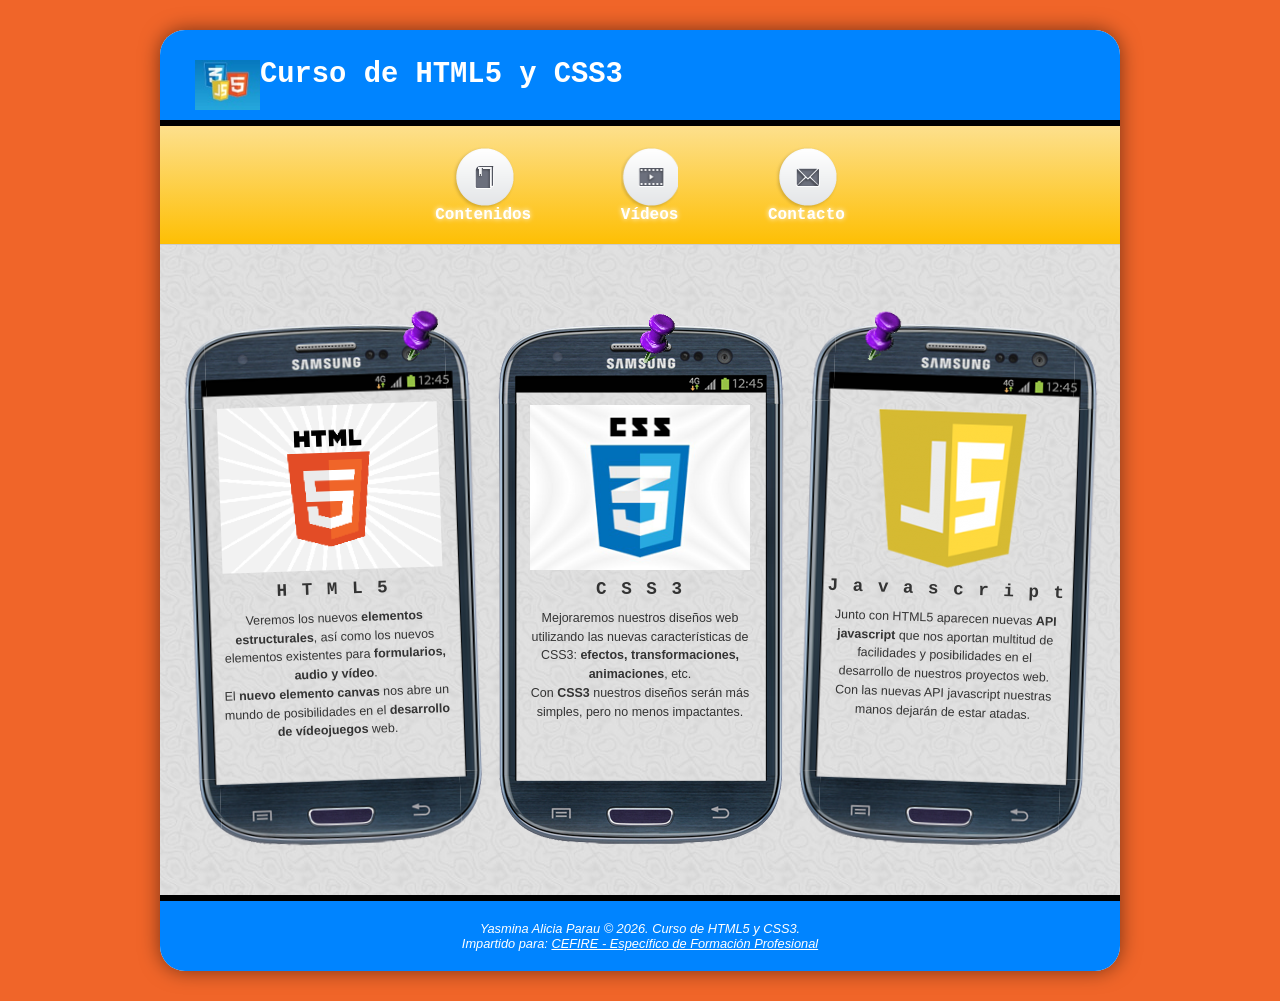
<file: index.html>
<!DOCTYPE html>
<html lang="es">
<head>
    <meta charset="UTF-8">
    <meta name="viewport" content="width=device-width, initial-scale=1.0">
    <title>Curso de HTML5 y CSS3 - Yasmina Alicia Parau</title>
    <link rel="stylesheet" href="recursos/CSS/style.css">
</head>
<body>
    <div id="page">
        <header>
            <h1><img src="imagenes/3referencia.png" alt="Logo HTML5 CSS3 JS" />Curso de HTML5 y CSS3</h1>
        </header>

        <nav>
            <ul>
                <li id="contenidos"><a href="#">Contenidos</a></li>
                <li id="videos">
                    <a href="videos.html">Vídeos</a>
                    <ul>
                        <li><a href="videos.html">Vídeo 1</a></li>
                        <li><a href="videos.html">Vídeo 2</a></li>
                        <li><a href="videos.html">Vídeo 3</a></li>
                    </ul>
                </li>
                <li id="contacto"><a href="contactos.html">Contacto</a></li>
            </ul>
        </nav>

        <div id="content">

            <div class="article article-first">
                <div class="article_header">
                    <div class="chincheta"></div>
                    <img src="imagenes/imagen/html5.png" alt="HTML5" />
                </div>
                <h2>H T M L 5</h2>
                <p>Veremos los nuevos <strong>elementos estructurales</strong>, así como los nuevos elementos existentes para <strong>formularios, audio y vídeo</strong>.<br>El <strong>nuevo elemento canvas</strong> nos abre un mundo de posibilidades en el <strong>desarrollo de vídeojuegos</strong> web.</p>
            </div>

            <div class="article article-second">
                <div class="article_header">
                    <div class="chincheta"></div>
                    <img src="imagenes/imagen/CSS3.png" alt="CSS3" />
                </div>
                <h2>C S S 3</h2>
                <p>Mejoraremos nuestros diseños web utilizando las nuevas características de CSS3: <strong>efectos, transformaciones, animaciones</strong>, etc.<br>Con <strong>CSS3</strong> nuestros diseños serán más simples, pero no menos impactantes.</p>
            </div>

            <div class="article article-third">
                <div class="article_header">
                    <div class="chincheta"></div>
                    <img src="imagenes/imagen/javascript.png" alt="Javascript" />
                </div>
                <h2>J a v a s c r i p t</h2>
                <p>Junto con HTML5 aparecen nuevas <strong>API javascript</strong> que nos aportan multitud de facilidades y posibilidades en el desarrollo de nuestros proyectos web.<br>Con las nuevas API javascript nuestras manos dejarán de estar atadas.</p>
            </div>

        </div>

        <footer id="footer">
            <p>
                Yasmina Alicia Parau &copy; 2026. Curso de HTML5 y CSS3.<br />
                Impartido para: <a href="#">CEFIRE - Específico de Formación Profesional</a>
            </p>
        </footer>

    </div>
</body>
</html>
</file>
<file: recursos/CSS/style.css>
* {
    margin: 0;
    padding: 0;
    box-sizing: border-box;
}

body {
    background-color: #f06529;
    font-family: Arial, sans-serif;
    padding: 30px 0;
}

#page {
    width: 960px;
    margin: 0 auto;
    background-color: white;
    box-shadow: 0 0 20px rgba(0,0,0,0.5);
    border-radius: 25px;
    overflow: hidden;
}

header {
    background-color: rgb(0, 132, 255);
    color: white;
    border-bottom: 6px solid black;
    padding: 15px 20px;
}

header h1 {
    font-family: Courier, monospace;
    font-size: 1.8em;
    position: relative;
    padding-left: 80px;
    line-height: 60px;
}

header h1 img {
    position: absolute;
    left: 15px;
    top: 15px;
    height: 50px;
    width: auto;
}

nav {
    font-family: Courier, monospace;
    background: linear-gradient(to bottom, #fde08d 0%, #febf04 100%);
    padding: 20px 0;
    text-align: center;
    border-bottom: 1px solid #ccc;
    position: relative;
    z-index: 10;
}

nav > ul {
    list-style: none;
}

nav > ul > li {
    display: inline-block;
    margin: 0 40px;
    padding-top: 60px;
    background-position: center top;
    background-repeat: no-repeat;
    position: relative;
}

#contenidos { background-image: url("../../imagenes/imagen/book.png"); }
#videos     { background-image: url("../../imagenes/imagen/film.png"); }
#contacto   { background-image: url("../../imagenes/imagen/mail.png"); }

nav > ul > li > a {
    color: #ffffff;
    text-decoration: none;
    font-weight: bold;
}

#page > nav > ul > li > a {
    text-shadow: 0px 0px 5px white;
    transition: text-shadow 0.5s;
    -webkit-transition: text-shadow 0.5s;
    -moz-transition: text-shadow 0.5s;
    -o-transition: text-shadow 0.5s;
}

#page > nav > ul > li > a:hover {
    text-shadow: 2px 2px 0px red;
}

#page > nav li ul {
    position: absolute;
    z-index: 2;
    list-style: none;
    width: 100px;
    text-align: center;
    left: 50%;
    margin-left: -50px;
    top: 25px;
    font-size: 0.9em;
    height: 0px;
    overflow: hidden;
    transition: height 0.4s linear;
    -webkit-transition: height 0.4s linear;
    -moz-transition: height 0.4s linear;
    -o-transition: height 0.4s linear;
}

#page > nav li:hover ul {
    height: 120px;
}

#page > nav li ul li {
    background-color: #e34c26;
    display: block;
}

#page > nav li ul li:nth-child(odd) {
    background-color: #f06529;
}

#page > nav li ul li:hover {
    background-color: #ff7e42;
}

#page > nav li ul li:first-child {
    border-radius: 3px 3px 0 0;
    margin-top: 25px;
    position: relative;
}

#page > nav li ul li:last-child {
    border-bottom-left-radius: 3px;
    border-bottom-right-radius: 3px;
}

#page > nav li ul li:first-child:before {
    content: '';
    position: absolute;
    width: 1px;
    height: 1px;
    border: 5px solid transparent;
    border-bottom-color: #e34c26;
    left: 50%;
    top: -10px;
    margin-left: -5px;
}

#page > nav li ul li a {
    padding: 8px 12px;
    color: #fff;
    text-decoration: none;
    display: block;
    font-weight: normal;
    text-shadow: none;
}

#content {
    background-image: url("../../imagenes/imagen/lgrey008.jpg");
    padding: 50px 20px;
    display: flex;
    justify-content: space-around;
    align-items: flex-start;
}

.article {
    width: 290px;
    min-height: 520px;
    background-color: transparent;
    border-style: solid;
    border-width: 80px 25px 70px 25px;
    border-image-source: url("../../imagenes/movil.png");
    border-image-slice: 80 25 70 25 fill;
    border-image-repeat: stretch;
    text-align: center;
    color: #333;
    margin-top: 30px;
}

.article-first {
    transform: rotate(-2deg);
    -webkit-transform: rotate(-2deg);
    -moz-transform: rotate(-2deg);
    -o-transform: rotate(-2deg);
    -ms-transform: rotate(-2deg);
}

.article-third {
    transform: rotate(2deg);
    -webkit-transform: rotate(2deg);
    -moz-transform: rotate(2deg);
    -o-transform: rotate(2deg);
    -ms-transform: rotate(2deg);
}

.article_header {
    position: relative;
}

.chincheta {
    position: absolute;
    width: 35px;
    height: 49px;
    background-image: url("../chincheta.png");
    background-repeat: no-repeat;
    background-size: contain;
    top: -91px;
    z-index: 3;
}

.article-first  .chincheta { left: 199px; }
.article-second .chincheta { left: 120px; }
.article-third  .chincheta { left: 30px; }

.article_header img {
    width: 220px;
    margin-bottom: 5px;
}

.article h2 {
    font-family: Courier, monospace;
    font-size: 1.1em;
    letter-spacing: 2px;
    margin-bottom: 10px;
}

.article p {
    font-family: Verdana, sans-serif;
    font-size: 0.78em;
    line-height: 1.5em;
    padding: 0 5px;
}

#footer {
    background-color: rgb(0, 132, 255);
    color: white;
    text-align: center;
    padding: 20px;
    border-top: 6px solid black;
    font-size: 0.8em;
    font-style: italic;
}

#footer a {
    color: white;
}
</file>
